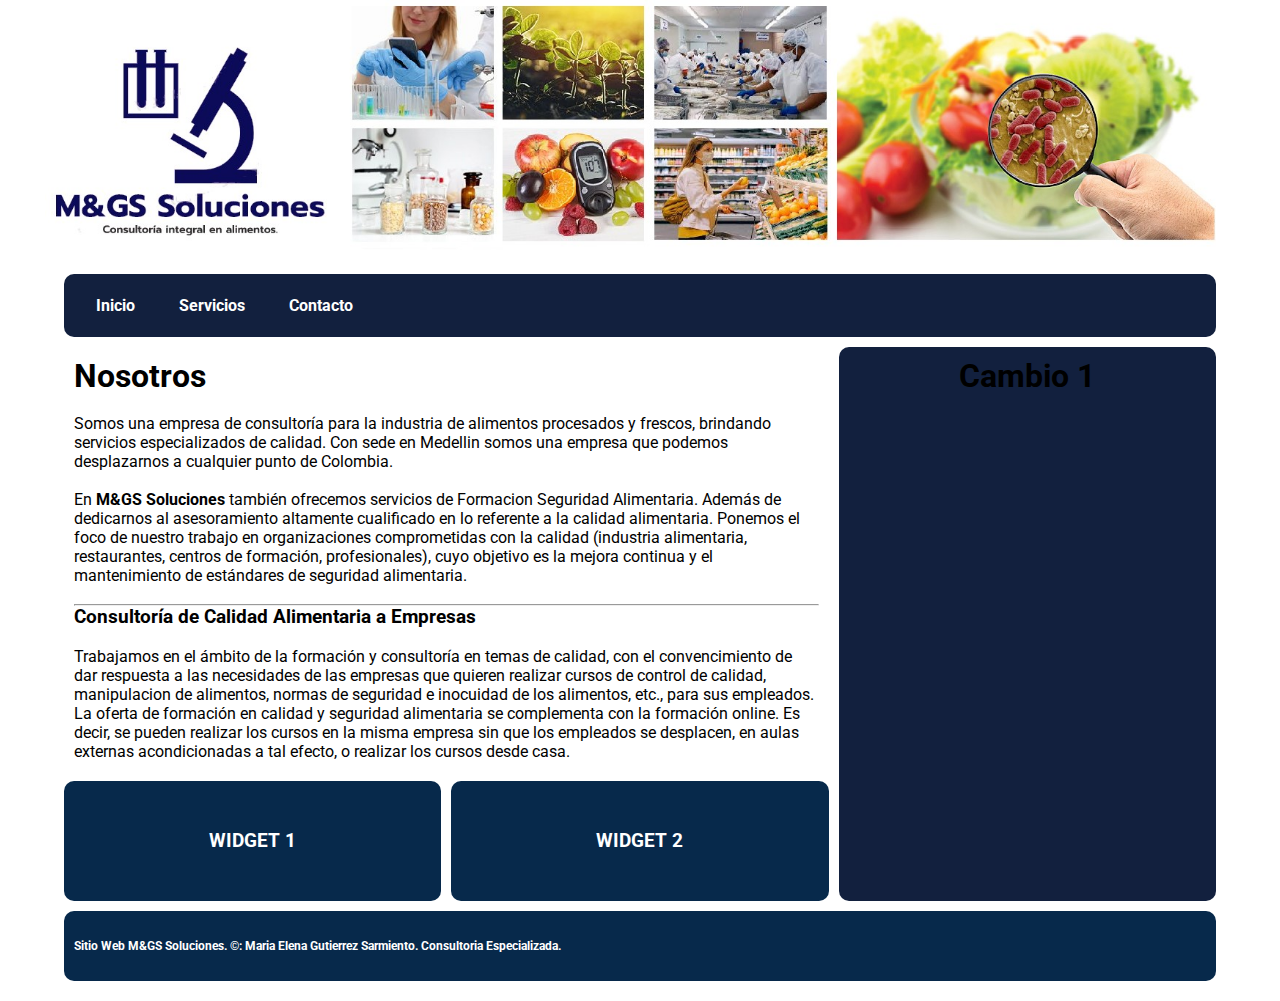
<file: index.html>
<!DOCTYPE html>
<html lang="en">
<head>
    <meta charset="UTF-8">
    <meta name="viewport" content="width=device-width, initial-scale=1.0">
    <link rel="stylesheet" href="estilos.css"/>
    <link href="http://fonts.googleapis.com/css?family=Roboto" rel="stylesheet">
    <title>sitio web M&GS Soluciones</title>
</head>
<body>

    <div id="logo">
        <img src= "imagenes3/logo.jpg" alt="corporation brand" title="M&SG logo" height="250px"/>
    </div>
     
    <div class="contenedor">
        
        <header class="header">
            <div id="menu">
                <ul>
                    <li id="item"><strong><a href="index.html">Inicio</a> </strong></li>
                   
                    <li id="item"><strong><a href="index.html">Servicios</a></strong>
                        <ul id="desple">
                            <li><strong><a href="sistemas-de-gestion.html">Sistemas de gestion de calidad e inocuidad</a> </strong></li>
                            <li><strong><a href="auditorias.html">Auditorias</a></strong></li>
                            <li><strong><a href="index.html">Capacitaciones</a></strong></li>
                            <li><strong><a href="index.html">Etiquetado y rotulado</a></strong></li>
                            <li><strong><a href="index.html">Tramites con entes de control</a></strong></li>
                            <li><strong><a href="index.html">Metrología y Toma de muestras</a></strong></li>
                            <li><strong><a href="index.html">Análisis de Laboratorio - Análisis de datos</a></strong></li>
                            <li><strong><a href="index.html">Gestión de proyectos y emprendimientos</a></strong></li>
                        </ul> 
                    </li>
                    
                    <li id="item"><strong><a href="contacto.html">Contacto</a></strong></li>
                   
                </ul>
        
            </div>

        </header>
        <!-- :::::::::::::::::::::::::::::. -->
        <main class="contenido">
            <h1>Nosotros</h1>
            <br>
            <p>
                Somos una empresa de consultoría para la industria de alimentos procesados y frescos, 
                brindando servicios especializados de calidad. Con sede en Medellin somos una empresa que 
                podemos desplazarnos a cualquier punto de Colombia.
                <br><br>

                En <strong>M&GS Soluciones</strong> también ofrecemos servicios de Formacion Seguridad Alimentaria. Además de 
                dedicarnos al asesoramiento altamente cualificado en lo referente a la calidad alimentaria.
                Ponemos el foco de nuestro trabajo en organizaciones comprometidas con la calidad (industria alimentaria, 
                restaurantes, centros de formación, profesionales), cuyo objetivo es la mejora continua y 
                el mantenimiento de estándares de seguridad alimentaria.
            </p>
            <br><hr>

            <h3>Consultoría de Calidad Alimentaria a Empresas</h3>
            <br>
            <p>
                Trabajamos en el ámbito de la formación y consultoría en temas de calidad, con el convencimiento de 
                dar respuesta a las necesidades de las empresas que quieren realizar cursos de control de calidad, 
                manipulacion de alimentos, normas de seguridad e inocuidad de los alimentos, etc., para sus empleados. 
                La oferta de formación en calidad y seguridad alimentaria se complementa con la formación online. Es decir, se pueden realizar los cursos 
                en la misma empresa sin que los empleados se desplacen, en aulas externas acondicionadas a tal efecto, 
                o realizar los cursos desde casa.
            </p>



        </main>
        <!-- :::::::::::::::::::::::::::::. -->
        <aside class = "sidebar">
            <h1>Cambio 1</h1>
            
        </aside>
        <!-- :::::::::::::::::::::::::::::. -->
        <div class="widget-1">
            <h3>WIDGET 1</h3>
        </div>
        <div class="widget-2">
            <h3>WIDGET 2</h3>
        </div>
        <!-- ::::::::::::::::::::::::::::::::: -->
        <footer class="footer">
            <h3>Sitio Web M&GS Soluciones. &copy;: Maria Elena Gutierrez Sarmiento. Consultoria Especializada.</h3>
        </footer>

    </div>
</body>
</html>
</file>
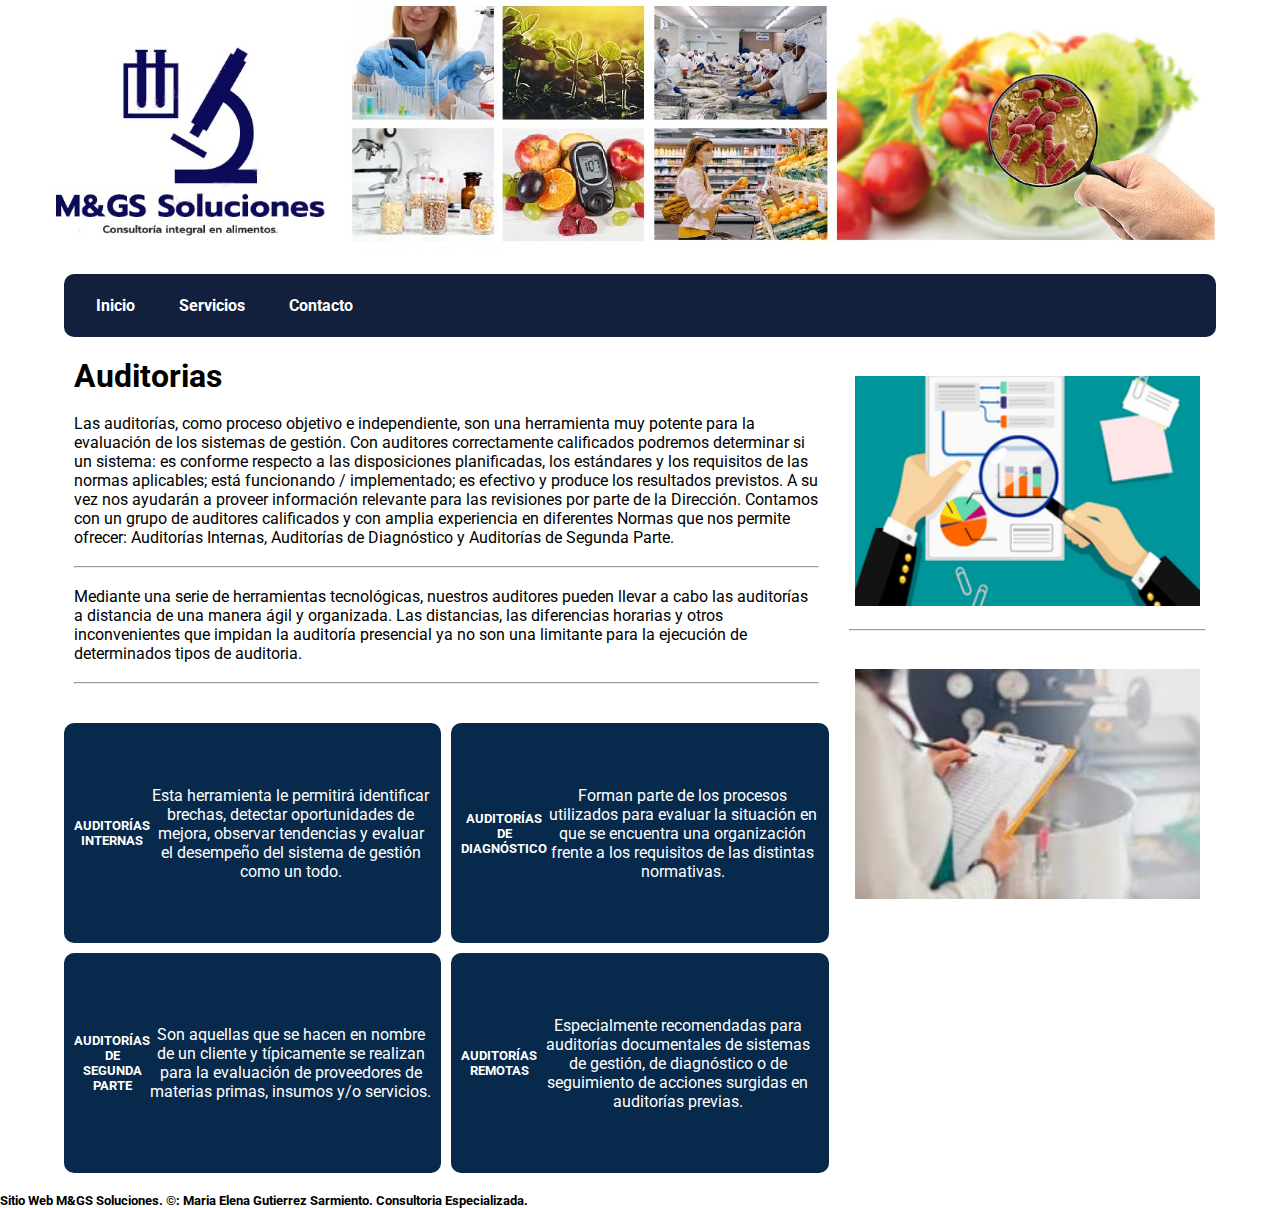
<file: auditorias.html>
<!DOCTYPE html>
<html lang="en">
<head>
    <meta charset="UTF-8">
    <meta name="viewport" content="width=device-width, initial-scale=1.0">
    <link rel="stylesheet" href="estilos.css"/>
    <link href="http://fonts.googleapis.com/css?family=Roboto" rel="stylesheet">
    <title>sitio web M&GS Soluciones/auditorias</title>
</head>
<body>

    <div id="logo">
        <img src= "imagenes3/logo.jpg" alt="corporation brand" title="M&SG logo" height="250px"/>
    </div>
     
    <div class="contenedor">
        
        <header class="header">
            <div id="menu">
                <ul>
                    <li id="item"><strong><a href="index.html">Inicio</a> </strong></li>
                   
                    <li id="item"><strong><a href="index.html">Servicios</a></strong>
                        <ul id="desple">
                            <li><strong><a href="sistemas-de-gestion.html">Sistemas de gestion de calidad e inocuidad</a> </strong></li>
                            <li><strong><a href="auditorias.html">Auditorias</a></strong></li>
                            <li><strong><a href="index.html">Capacitaciones</a></strong></li>
                            <li><strong><a href="index.html">Etiquetado y rotulado</a></strong></li>
                            <li><strong><a href="index.html">Tramites con entes de control</a></strong></li>
                            <li><strong><a href="index.html">Metrología y Toma de muestras</a></strong></li>
                            <li><strong><a href="index.html">Análisis de Laboratorio - Análisis de datos</a></strong></li>
                            <li><strong><a href="contacto.html">Gestión de proyectos y emprendimientos</a></strong></li>
                        </ul> 
                    </li>
                    
                    <li id="item"><strong><a href="contacto.html">Contacto</a></strong></li>
                   
                </ul>
        
            </div>

        </header>
        <!-- :::::::::::::::::::::::::::::. -->
        <main class="contenido">
            <h1>Auditorias</h1>
            <br>
            <p>
                Las auditorías, como proceso objetivo e independiente, son una herramienta muy potente para la evaluación de los sistemas de gestión. 
                Con auditores correctamente calificados podremos determinar si un sistema:
                es conforme respecto a las disposiciones planificadas, los estándares y los requisitos de las normas aplicables;
                está funcionando / implementado;
                es efectivo y produce los resultados previstos.
                A su vez nos ayudarán a proveer información relevante para las revisiones por parte de la Dirección.
                Contamos con un grupo de auditores calificados y con amplia experiencia en diferentes Normas que nos permite ofrecer: Auditorías Internas, Auditorías de Diagnóstico y Auditorías de Segunda Parte.
            </p>
            <br><hr> <br>
            <p>Mediante una serie de herramientas tecnológicas, nuestros auditores pueden llevar a cabo las auditorías a distancia de una manera ágil y organizada. Las distancias, las diferencias horarias y otros inconvenientes 
                que impidan la auditoría presencial ya no son una limitante para la ejecución de determinados tipos de auditoria.</p>
                <br><hr> <br>
        </main>
        <!-- :::::::::::::::::::::::::::::. -->
        <aside class = "sidebar1">
            <br>
            <p> <img src= "imagenes3/auditorias1.png" alt="corporation brand" title="M&SG calidad" height="230px"/></p>

            <br><hr> <br> <br> 
           
            <p><img src= "imagenes3/auditoria.jpg" alt="corporation brand" title="M&SG calidad" height="230px"/></p>

         
            
        </aside>
        <!-- :::::::::::::::::::::::::::::. -->
        <div class="widget-11">
            <h5>AUDITORÍAS INTERNAS</h5>
          
            <p>
                Esta herramienta le permitirá identificar brechas, detectar oportunidades de mejora, 
                observar tendencias y evaluar el desempeño del sistema de gestión como un todo.</p>
        </div>
        <div class="widget-22">
            <h5>AUDITORÍAS DE DIAGNÓSTICO</h5>
            
            <p>
                Forman parte de los procesos utilizados para evaluar la situación en que se encuentra una organización 
                frente a los requisitos de las distintas normativas.</p>
        </div>
        <div class="widget-33">
            <h5>AUDITORÍAS DE SEGUNDA PARTE</h5>
            
            <p>
                Son aquellas que se hacen en nombre de un cliente y típicamente se realizan para la evaluación 
                de proveedores de materias primas, insumos y/o servicios.</p>
        </div>
        <div class="widget-44">
            <h5>AUDITORÍAS REMOTAS</h5>
         
            <p>
                Especialmente recomendadas para auditorías documentales de sistemas de gestión, 
                de diagnóstico o de seguimiento de acciones surgidas en auditorías previas.</p>
        </div>
        </div>
        <!-- ::::::::::::::::::::::::::::::::: -->
        <footer class="footer">
            <h5>Sitio Web M&GS Soluciones. &copy;: Maria Elena Gutierrez Sarmiento. Consultoria Especializada.</h5>
        </footer>

    </div>
</body>
</html>
</file>
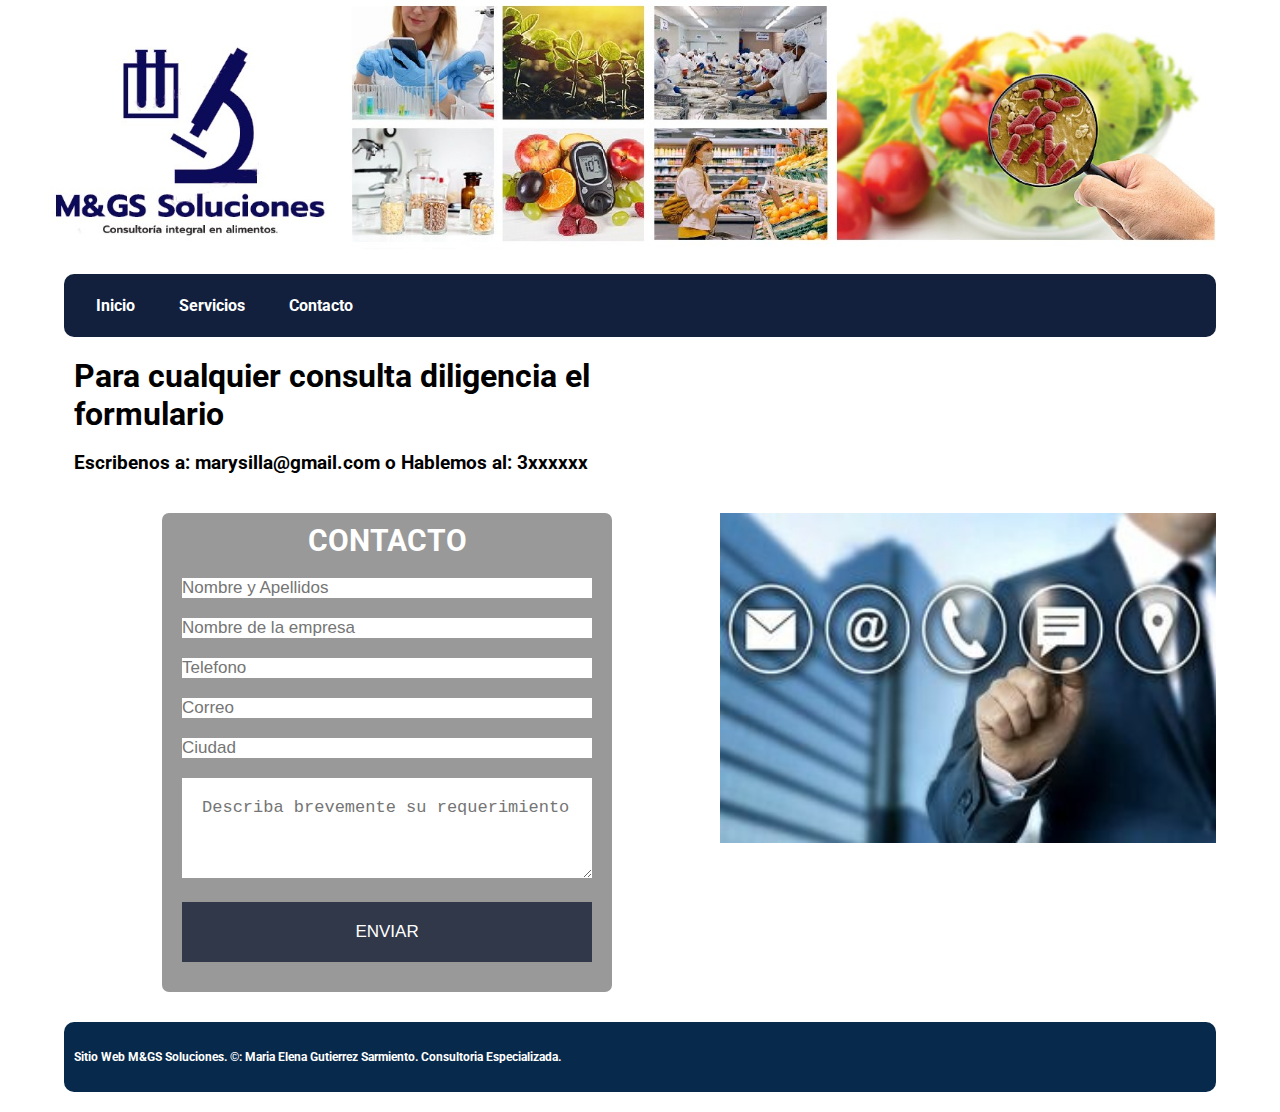
<file: contacto.html>
<!DOCTYPE html>
<html lang="es">
<head>
    <meta charset="UTF-8">
    <meta name="viewport" content="width=device-width, initial-scale=1.0">
    <link rel="stylesheet" href="estilos.css"/>
    <link href="http://fonts.googleapis.com/css?family=Roboto" rel="stylesheet">
    <title>sitio web M&GS Soluciones/Contacto</title>
</head>
<body>

    <div id="logo">
        <img src= "imagenes3/logo.jpg" alt="corporation brand" title="M&SG logo" height="250px"/>
    </div>
     
    <div class="contenedor">
        
        <header class="header">
            <div id="menu">
                <ul>
                    <li id="item"><strong><a href="index.html">Inicio</a> </strong></li>
                   
                    <li id="item"><strong><a href="index.html">Servicios</a></strong>
                        <ul id="desple">
                            <li><strong><a href="sistemas-de-gestion.html">Sistemas de gestion de calidad e inocuidad</a> </strong></li>
                            <li><strong><a href="auditorias.html">Auditorias</a></strong></li>
                            <li><strong><a href="index.html">Capacitaciones</a></strong></li>
                            <li><strong><a href="index.html">Etiquetado y rotulado</a></strong></li>
                            <li><strong><a href="index.html">Tramites con entes de control</a></strong></li>
                            <li><strong><a href="index.html">Metrología y Toma de muestras</a></strong></li>
                            <li><strong><a href="index.html">Análisis de Laboratorio - Análisis de datos</a></strong></li>
                            <li><strong><a href="index.html">Gestión de proyectos y emprendimientos</a></strong></li>
                        </ul> 
                    </li>
                    
                    <li id="item"><strong><a href="contacto.html">Contacto</a></strong></li>
                   
                </ul>
        
            </div>

        </header>
        <!-- :::::::::::::::::::::::::::::. -->
        <main class="contenido">
            <h1>Para cualquier consulta diligencia el formulario</h1>
            <br>
            
            <h3>Escribenos a: marysilla@gmail.com o Hablemos al: 3xxxxxx</h3>
            
                
             <br>
            <form action="enviar.php" method="POST">
                <h2>CONTACTO</h2>
                <input type="text" name="nombre" placeholder="Nombre y Apellidos" required />
                <input type="text" name="empresa" placeholder="Nombre de la empresa" required/>
                <input type="text" name="Telefono" placeholder="Telefono" required/>
                <input type="text" name="Email" placeholder="Correo" required/>
                <input type="text" name="Ciudad" placeholder="Ciudad" required/>
                <textarea name="Mensaje" placeholder="Describa brevemente su requerimiento" required></textarea>
                <input type="submit" value="ENVIAR" id="boton"/>
                
            </form>


        </main>
        <!-- :::::::::::::::::::::::::::::. -->
        <aside class = "sidebar2">
            <br> 
            <p> <img src= "imagenes3/contactenosM.jpg" alt="corporation brand" title="M&SG calidad" height="330px"/></p>

            <!-- <br><br><hr> <br> <br>
           
            <p><img src= "imagenes3/images (2).jpg" alt="corporation brand" title="M&SG calidad" height="230px"/></p> -->

         
            
        </aside>
        <!-- :::::::::::::::::::::::::::::. -->
      
        <!-- ::::::::::::::::::::::::::::::::: -->
        <footer class="footer">
            <h3>Sitio Web M&GS Soluciones. &copy;: Maria Elena Gutierrez Sarmiento. Consultoria Especializada.</h3>
        </footer>

    </div>
</body>
</html>
</file>
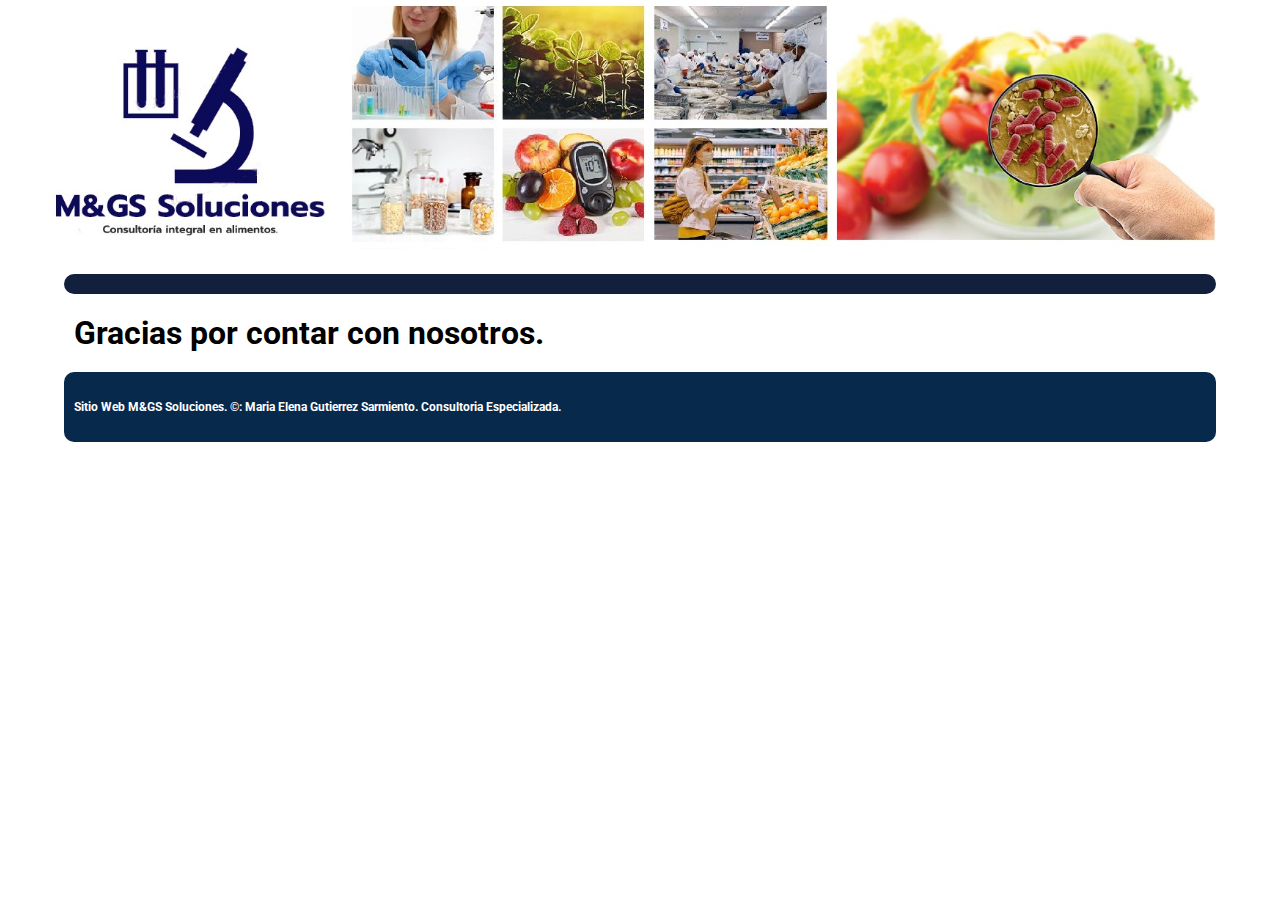
<file: gracias.html>
<!DOCTYPE html>
<html lang="en">

<head>
    <meta charset="UTF-8">
    <meta name="viewport" content="width=device-width, initial-scale=1.0">
    <link rel="stylesheet" href="estilos.css"/>
    <link href="http://fonts.googleapis.com/css?family=Roboto" rel="stylesheet">
    <title>sitio web M&GS Soluciones</title>
</head>
<body>

    <div id="logo">
        <a href="index.html"><img src= "imagenes3/logo.jpg" alt="corporation brand" title="M&SG logo" height="250px" /></a>
    </div>
     
    <div class="contenedor">
        
        <header class="header">
            

        </header>
        <!-- :::::::::::::::::::::::::::::. -->
        <main class="contenido">
            
            <p><h1>Gracias por contar con nosotros.</h1></p>

        </main>
        <!-- :::::::::::::::::::::::::::::. -->
   
        <!-- :::::::::::::::::::::::::::::. -->
     
        <!-- ::::::::::::::::::::::::::::::::: -->
        <footer class="footer">
            <h3>Sitio Web M&GS Soluciones. &copy;: Maria Elena Gutierrez Sarmiento. Consultoria Especializada.</h3>
        </footer>

    </div>
</body>
</html>
    
</body>
</html>
</file>
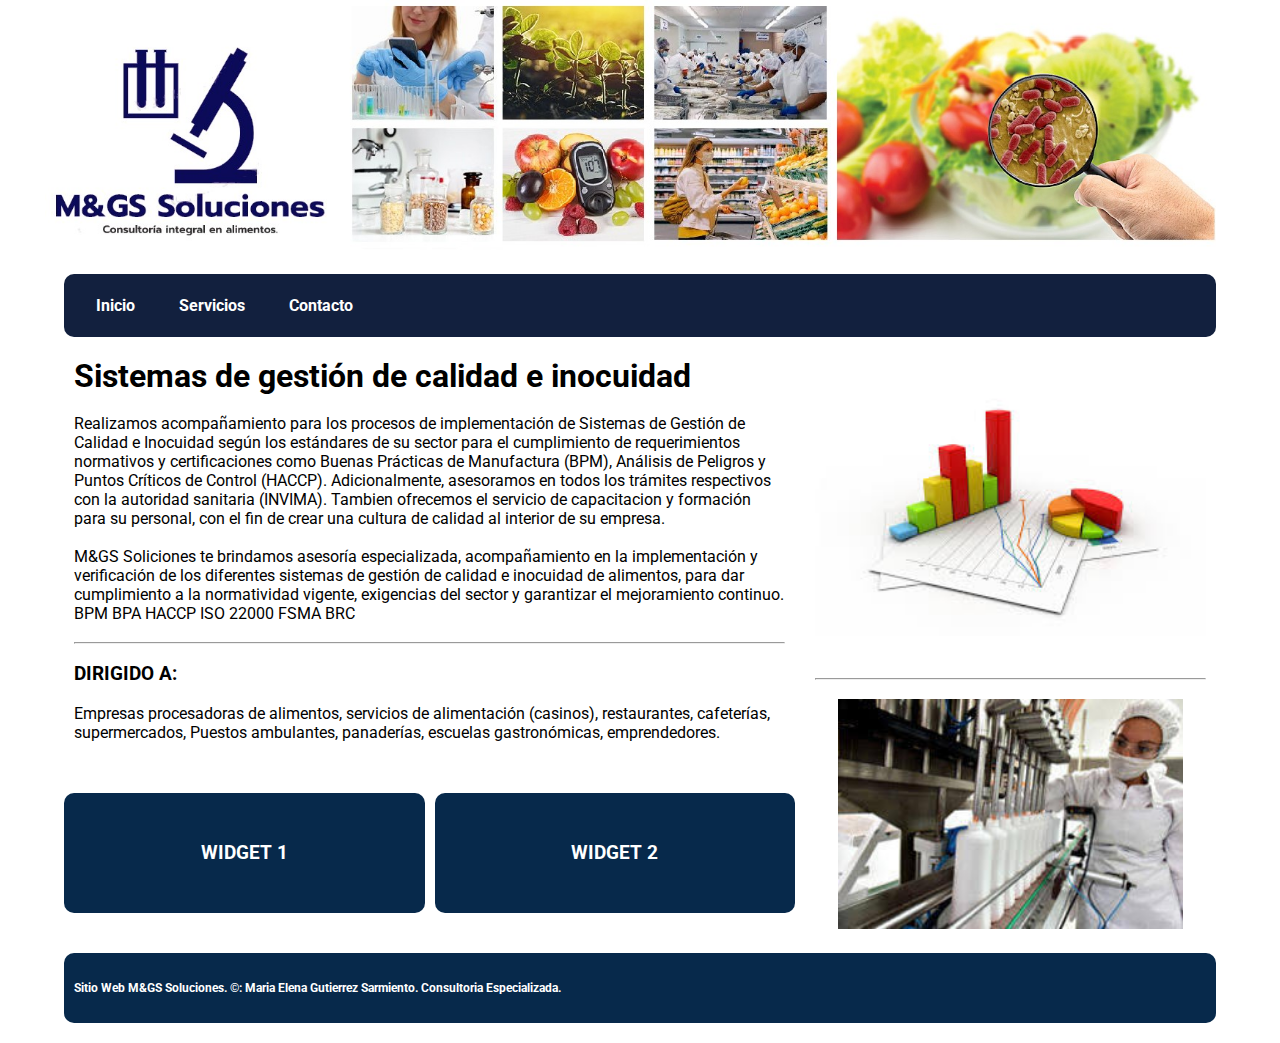
<file: sistemas-de-gestion.html>
<!DOCTYPE html>
<html lang="en">
<head>
    <meta charset="UTF-8">
    <meta name="viewport" content="width=device-width, initial-scale=1.0">
    <link rel="stylesheet" href="estilos.css"/>
    <link href="http://fonts.googleapis.com/css?family=Roboto" rel="stylesheet">
    <title>sitio web M&GS Soluciones/SG</title>
</head>
<body>

    <div id="logo">
        <img src= "imagenes3/logo.jpg" alt="corporation brand" title="M&SG logo" height="250px"/>
    </div>
     
    <div class="contenedor">
        
        <header class="header">
            <div id="menu">
                <ul>
                    <li id="item"><strong><a href="index.html">Inicio</a> </strong></li>
                   
                    <li id="item"><strong><a href="index.html">Servicios</a></strong>
                        <ul id="desple">
                            <li><strong><a href="sistemas-de-gestion.html">Sistemas de gestion de calidad e inocuidad</a> </strong></li>
                            <li><strong><a href="auditorias.html">Auditorias</a></strong></li>
                            <li><strong><a href="index.html">Capacitaciones</a></strong></li>
                            <li><strong><a href="index.html">Etiquetado y rotulado</a></strong></li>
                            <li><strong><a href="index.html">Tramites con entes de control</a></strong></li>
                            <li><strong><a href="index.html">Metrología y Toma de muestras</a></strong></li>
                            <li><strong><a href="index.html">Análisis de Laboratorio - Análisis de datos</a></strong></li>
                            <li><strong><a href="contacto.html">Gestión de proyectos y emprendimientos</a></strong></li>
                        </ul> 
                    </li>
                    
                    <li id="item"><strong><a href="contacto.html">Contacto</a></strong></li>
                   
                </ul>
        
            </div>

        </header>
        <!-- :::::::::::::::::::::::::::::. -->
        <main class="contenido">
            <h1>Sistemas de gestión de calidad e inocuidad</h1>
            <br>
            <p>
                Realizamos acompañamiento para los procesos de implementación de Sistemas de Gestión de Calidad e 
                Inocuidad según los estándares de su sector para el cumplimiento de requerimientos normativos y 
                certificaciones como Buenas Prácticas de Manufactura (BPM), Análisis de Peligros y Puntos Críticos de 
                Control (HACCP). Adicionalmente, asesoramos en todos los trámites respectivos con la autoridad sanitaria (INVIMA).
                Tambien ofrecemos el servicio de capacitacion y formación para su personal, con el fin de crear una cultura 
                de calidad al interior de su empresa.
            </p>
                
             <br>
            <p>
                M&GS Soliciones te brindamos asesoría especializada, acompañamiento en la implementación y verificación de los 
                diferentes sistemas de gestión de calidad e inocuidad de alimentos, para dar cumplimiento a la normatividad vigente, 
                exigencias del sector y garantizar el mejoramiento continuo.

                BPM
                BPA
                HACCP
                ISO 22000
                FSMA
                BRC
            <br><br><hr>
            <br>
            <h3>DIRIGIDO A:</h3>
            <br>
            Empresas procesadoras de alimentos, servicios de alimentación (casinos), 
            restaurantes, cafeterías, supermercados, Puestos ambulantes, panaderías, escuelas gastronómicas, 
            emprendedores.
            </p>
           


        </main>
        <!-- :::::::::::::::::::::::::::::. -->
        <aside class = "sidebar1">
            <br> 
            <p> <img src= "imagenes3/images.jpg" alt="corporation brand" title="M&SG calidad" height="260px"/></p>

            <br><br><hr> <br> 
           
            <p><img src= "imagenes3/images (2).jpg" alt="corporation brand" title="M&SG calidad" height="230px"/></p>

         
            
        </aside>
        <!-- :::::::::::::::::::::::::::::. -->
        <div class="widget-1">
            <h3>WIDGET 1</h3>
        </div>
        <div class="widget-2">
            <h3>WIDGET 2</h3>
        </div>
        <!-- ::::::::::::::::::::::::::::::::: -->
        <footer class="footer">
            <h3>Sitio Web M&GS Soluciones. &copy;: Maria Elena Gutierrez Sarmiento. Consultoria Especializada.</h3>
        </footer>

    </div>
</body>
</html>
</file>
<file: estilos.css>
*{
    margin: 0;
    padding: 0;
}

body {
    background: white;
    color: black;
    font-family: 'Roboto', sans-serif;
}

#logo{
    background: white;
    width: 1190px;
    margin: 0px auto;
}


.contenedor{
    width: 90%;
    max-width: 1500px;
    margin: 20px auto;
    display: grid;
    grid-gap:10px; /*margen de 20px en cada bloque*/
    grid-template-columns: repeat(3,1fr);
    grid-template-rows: repeat(4,auto);
}
 

.contenedor > div,
.contenedor .header,
.contenedor .contenido,
.contenedor .sidebar,
.contenedor .sidebar1,
.contenedor .footer,
.contenedor .footer1{
    background: white;
    padding: 10px;
    border-radius: 10px;
}

.contenedor .header{
    background: #12203E;S
    color: #fff;
    grid-column-start: 1;
    grid-column-end: -1;

}

.contenedor .contenido{
    grid-column: span 2;
}


.contenedor .sidebar{
    grid-column: 3 / 4;
   
    background: #12203E;
    text-align: center;
    /* display: flex; */
    align-items: center;
    justify-content: center;
    min-height: 100px;
    grid-row: 2 / 4;
}

.contenedor .sidebar1{
    grid-column: 3 / 4;
    background: rgb(255, 255, 255);
    text-align: center;
    /* display: flex; */
    align-items: center;
    justify-content: center;
    min-height: 100px;
    grid-row: 2 / 4;
}

.contenedor .sidebar2{
    grid-column: 3 / 4;
    background: rgb(255, 255, 255);
    text-align: center;
    display: flex;
    align-items: center;
    justify-content: center;
    min-height: 100px;
    grid-row: 2 / 4;
}

.contenedor .widget-1,
.contenedor .widget-2,
.contenedor .widget-3,
.contenedor .widget-4{
    background: #07294b;
    color: #fff;
    height: 100px;
    text-align: center;
    display: flex;
    align-items: center;
    justify-content: center;
}
.contenedor .widget-11,
.contenedor .widget-22,
.contenedor .widget-33,
.contenedor .widget-44{
    background: #07294b;
    color: #fff;
    height: 200px;
    text-align: center;
    display: flex;
    align-items: center;
    justify-content: center;
}

.contenedor .footer{
    background: #07294b;
    color: #fff;
    text-align: left;
    height: 50px;
    font-size: 10px;
    line-height: 50px;

    grid-column: span 3;
}

.contenedor .footer1{
    background: #07294b;
    color: #fff;
    text-align: left;
    height: 50px;
    font-size: 12px;
    line-height: 50px;

    grid-column: span 3;
}

@media screen and (max-width: 768px) {
    .contenedor .contenido{
        grid-column: 1 / -1;
    }

    .contenedor .header{
        grid-column: 1 / -1;
    }

    .contenedor .sidebar {
        grid-column:1 / -1 ;
    }
    .contenedor .sidebar1 {
        grid-column:1 / -1 ;
    }
    .contenedor .sidebar2 {
        grid-column:1 / -1 ;
    }
    .contenedor .widget-1 {
        grid-column:span 2 ;
    }

    .contenedor .widget-11{
        grid-column:span 2 ;

    }
      
   
}





@charset "utf-8";

/* css document */

#menu ul{
    list-style: none;
    margin: 0;
    padding: 0;
}


#menu #item{
    float: left;
}

#menu #item a{
    background: #12203E;
    color: rgba(255,255,255,1);
    padding: 12px 22px;
    display: block;
    font-size: 16px;
    text-decoration: none;
}

#menu #desple{
    display: none;
    position: absolute;
    min-width: 220px;
}

#menu #item a:hover{
    background: rgba(0,102,204,1);
}

#menu #item:hover #desple{
    display: block;
}

body{
    background:white;
    /* background-image: url(); */
    background-size: 100vw; /* 100% el ancho de la ventana */
    background-attachment: fixed;
    margin: 0;
    /* font-family: monospace; */
}

form{
    width: 450px;
    margin: auto;
    background: rgba(0,0,0,0.4);
    padding: 10px 20px;
    box-sizing: border-box;
    margin-top:20px;
    border-radius: 7px;

}

h2{
    color: #fff;
    text-align: center;
    margin: 0;
    font-size: 30px;
    margin-bottom: 20px;
}
 input, textarea{
     width: 100%;
     margin-bottom:20px;
     box-sizing: border-box;
     font-size:17px;
     font-size: 17px;
     border: none;
 }

textarea{
    min-height: 100px;
    max-height: 200px;
    padding: 20px;

}

#boton{
    background: #31384A;
    color: #fff;
    padding: 20px;
}

#boton:hover {
    cursor: pointer;
}

/*responsive, @media estilos que le aplican al navegador 
siempre y cuando se cumpla algo*/

@media(max-width:480px){
    form{
        width: 100px;
    }
}
</file>
